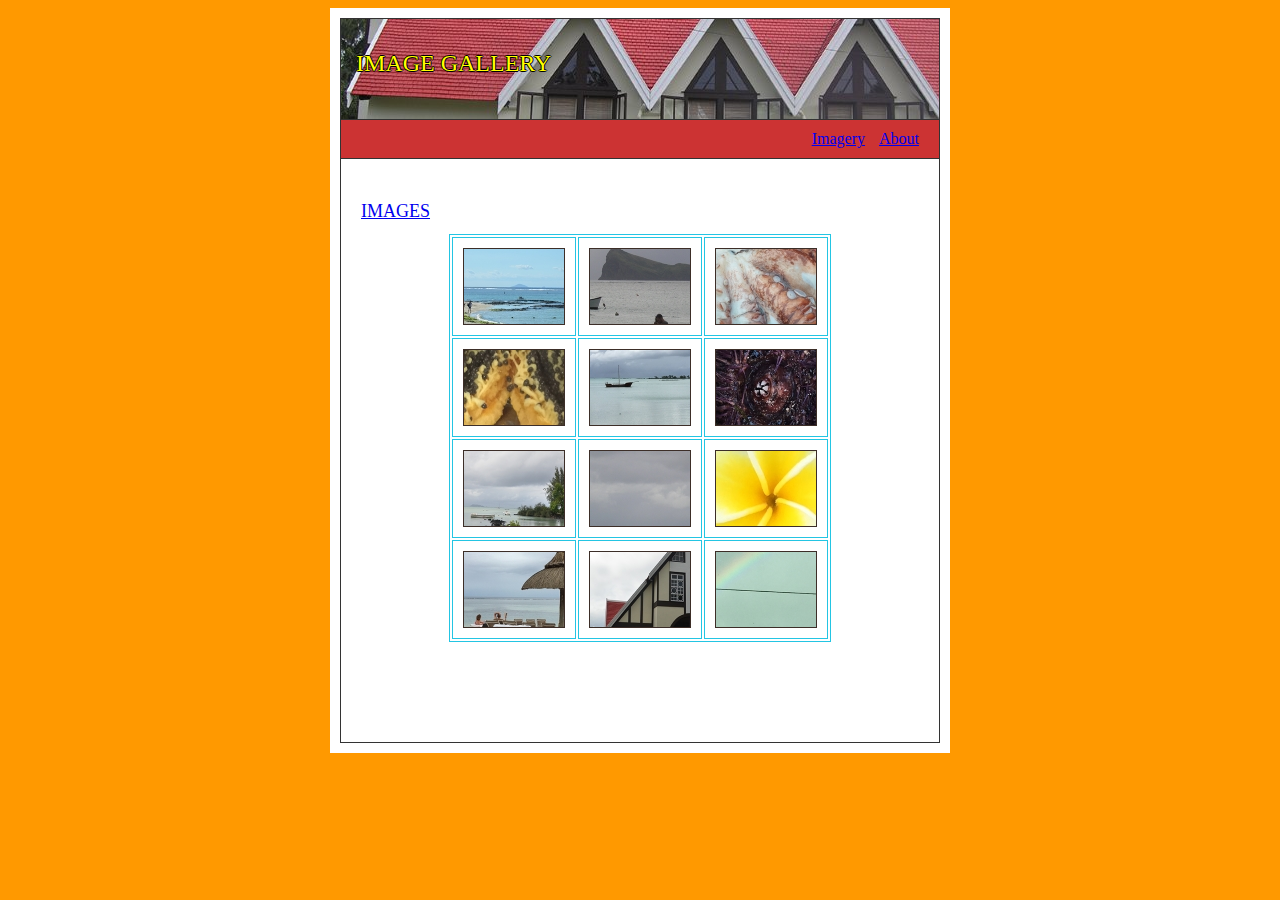
<file: index.html>
<html>

  <head>
    <link rel="stylesheet" type="text/css" href="tableFun.css">
    <title></title>
  </head>

  <body style="background-color:#FF9900;">
    <div id="shell">

      <div id="top">
        <h1>Image Gallery </h1>
      </div>

      <nav>
        <ul>
          <li><a href="index.html">Imagery</a> </li>
          <li><a href="about.html">About</a> </li>
        </ul>
      </nav>

      <div id="middle">
        <h1><a href="index.html">Images</a> </h1>

        <table>
          <tr>
            <td><a href="bigPicPage_01.html"><img src="Assets/sm_01.jpg"></a></td>
            <td><a href="bigPicPage_02.html"><img src="Assets/sm_02.jpg"></a></td>
            <td><a href="bigPicPage_03.html"><img src="Assets/sm_03.jpg"></a></td>
          </tr>
          <tr>
            <td><a href="bigPicPage_04.html"><img src="Assets/sm_04.jpg"></a></td>
            <td><a href="bigPicPage_05.html"><img src="Assets/sm_05.jpg"></a></td>
            <td><a href="bigPicPage_06.html"><img src="Assets/sm_06.jpg"></a></td>
          </tr>
          <tr>
            <td><a href="bigPicPage_07.html"><img src="Assets/sm_07.jpg"></a></td>
            <td><a href="bigPicPage_08.html"><img src="Assets/sm_08.jpg"></a></td>
            <td><a href="bigPicPage_09.html"><img src="Assets/sm_09.jpg"></a></td>
          </tr>
          <tr>
            <td><a href="bigPicPage_10.html"><img src="Assets/sm_10.jpg"></a></td>
            <td><a href="bigPicPage_11.html"><img src="Assets/sm_11.jpg"></a></td>
            <td><a href="bigPicPage_12.html"><img src="Assets/sm_12.jpg"></a></td>
          </tr>
        </table>
      </div>

    </div>
  </body>







<html>
</file>
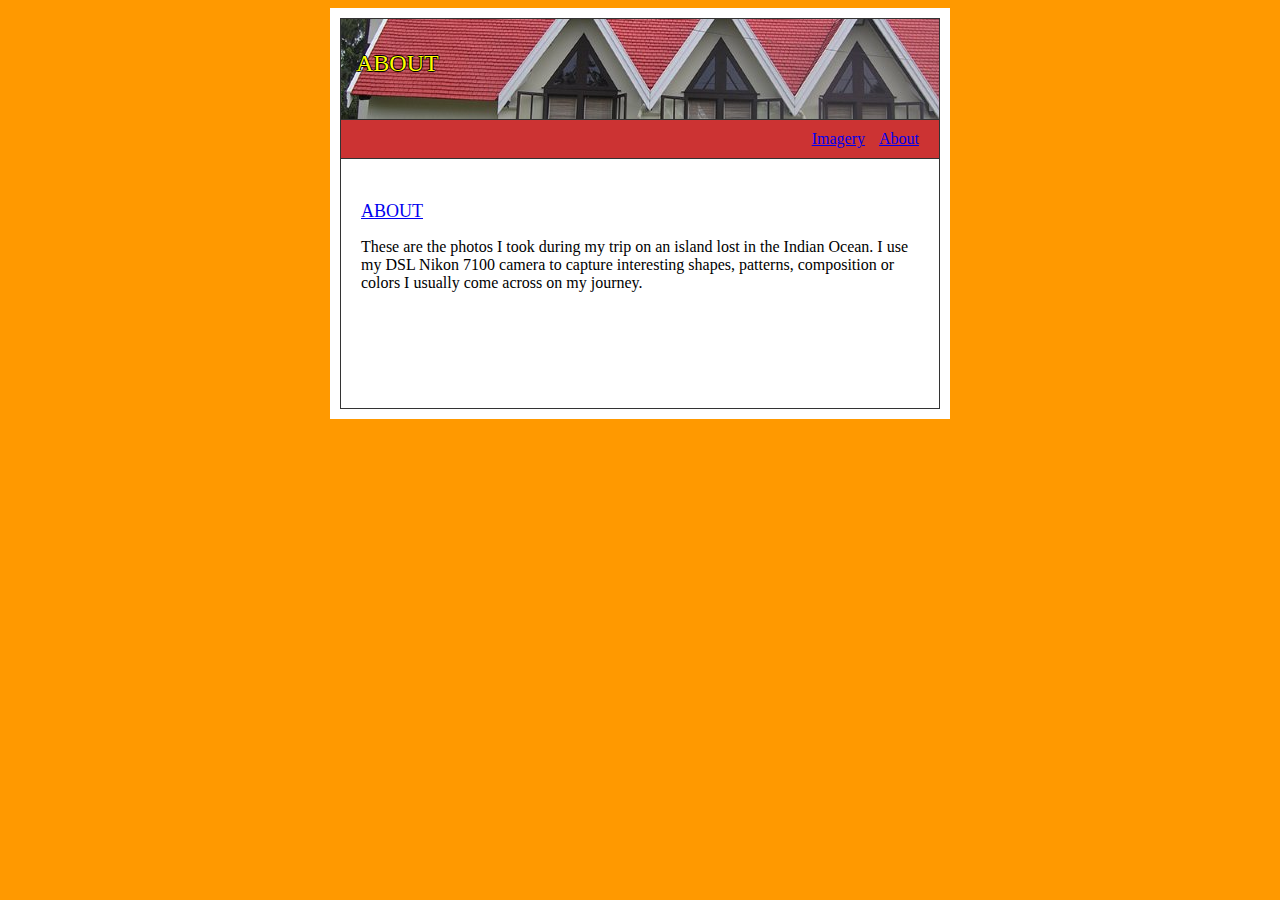
<file: about.html>
<html>

  <head>
    <link rel="stylesheet" type="text/css" href="tableFun.css">
    <title></title>
  </head>

  <body style="background-color:#FF9900;">
    <div id="shell">

      <div id="top">
        <h1>About </h1>
      </div>

      <nav>
        <ul>
          <li><a href="index.html">Imagery</a> </li>
          <li><a href="about.html">About</a> </li>
        </ul>
      </nav>

      <div id="middle">
        <h1><a href="about.html">About</a>  </h1>
        <p>
          These are the photos I took during my trip on an island lost
in the Indian Ocean. I use my DSL Nikon 7100 camera to
capture interesting shapes, patterns, composition or colors I
usually come across on my journey.
        </p>
      </div>

    </div>
  </body>







<html>
</file>
<file: tableFun.css>
#shell {
  padding:10px;
  width:600px;
  margin-right:auto;
  margin-left:auto;
  background-color:#FFFFFF;
}


#top {
  height:70px;
  background-image:url("Assets/topBar.jpg");
  background-repeat:no-repeat;
  border: 1px solid #333333 ;
  padding: 15px;
}

#top h1 {
  color: yellow;
  text-shadow: -1px 0 black, 0 1px black, 1px 0 black, 0 -1px black;
}

h1 {
  font-weight:normal;
  color:#FFFFFF;
  font-size:24px;
  text-transform: uppercase;
  font: Verdana, Arial, Helvetica, sans-serif;
}

img {
  border: 1px solid #3c2e28;
}

nav {
  background-color:#CC3333;
  padding:10px ;
  border-right:1px solid #333333;
  border-bottom: 1px solid #333333;
  border-left: 1px solid #333333;
  text-align: right;
}

nav ul {
  padding: 0px ;
  margin: 0px;
  list-style-type: none;
}

nav li {
  display: inline;
  margin-right: 10px;
}

#middle {
  font: Verdana, Arial, Helvetica, sans-serif;
  border-right: 1px solid #333333;
  border-bottom: 1px solid #333333;
  border-left: 1px solid #333333;
  padding-top: 30px;
  padding-right: 20px;
  padding-bottom:100px;
  padding-left: 20px;
}

#middle h1 {
  text-color: #333333;
  font-size: 18px;
}

table {
  margin-right: auto;
  margin-left: auto;
  border: 1px solid #23c5e3;
}

td {
  padding: 10px ;
  border: 1px solid #23c5e3;
}
</file>
